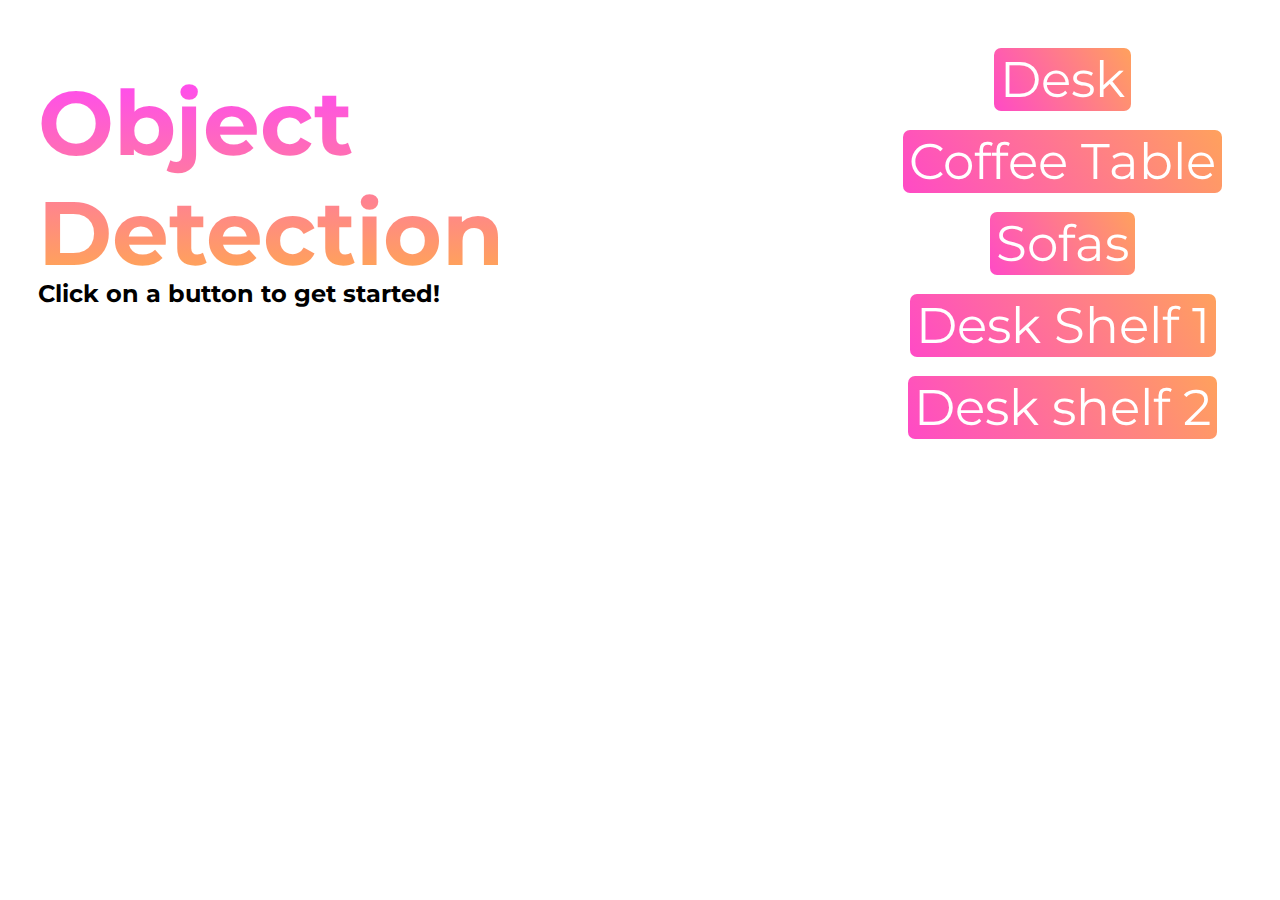
<file: index.html>
<!DOCTYPE html>
<html lang="en">
<head>
    <meta charset="UTF-8">
    <meta http-equiv="X-UA-Compatible" content="IE=edge">
    <meta name="viewport" content="width=device-width, initial-scale=1.0">
    <title>Object Detector</title>
    <link rel="stylesheet" type="text/css" href="style.css">
    <link href="https://fonts.googleapis.com/css2?family=Bebas+Neue&family=Dongle:wght@700&family=Fredoka+One&family=Hubballi&family=Montserrat:wght@800&family=Patrick+Hand&family=Roboto:wght@100;400&family=Source+Sans+Pro&display=swap" rel="stylesheet">
</head>
<body>
    
    <center>  
        <div class="div1">
    <h1 class="gradient-text">Object Detection</h1>
    <h2>Click on a button to get started!</h2>
</div>
    <div class="div2">
    <a href="desk.html"><button>Desk</button></a>
    <br><br>
    <a href="coffee_table.html"><button>Coffee Table</button></a>
    <br><br>
    <a href="sofas.html"><button>Sofas</button></a>
    <br><br>
    <a href="desk_shelf_1.html"><button>Desk Shelf 1</button></a>
    <br><br>
    <a href="desk_shelf_2.html"><button>Desk shelf 2</button></a>
</div>
</center>
</body>
</html>
</file>
<file: style.css>
body{
    font-family: montserrat;
}
body{
    background-image: url("https://i.pinimg.com/736x/4b/c6/19/4bc6195a818a598bc5f60603421bd6b0.jpg");
    background-size:cover;
    text-align:center;
}
h1 {
    font-size: 90px;
    background: -webkit-linear-gradient( rgb(255, 70, 249), rgb(255, 171, 75));
    -webkit-background-clip: text;
    -webkit-text-fill-color: transparent;
  }
  .div1{
    float: left;
    text-align: left;
    margin-left: 30px;
    width: 700px;
  }
  h2{
    margin-top: -70px;
  }
        
  button{
    background: linear-gradient(60deg, rgb(255, 74, 198),rgb(255, 161, 93));
    color: white;
    border-radius: 7px;
    border: none;
    font-size: 50px;
    font-family: montserrat;
  }
.div2{
 float:right;
 margin-top: 40PX;
 margin-right: 50PX;
}
button:hover{
  cursor: pointer;
}
</file>
